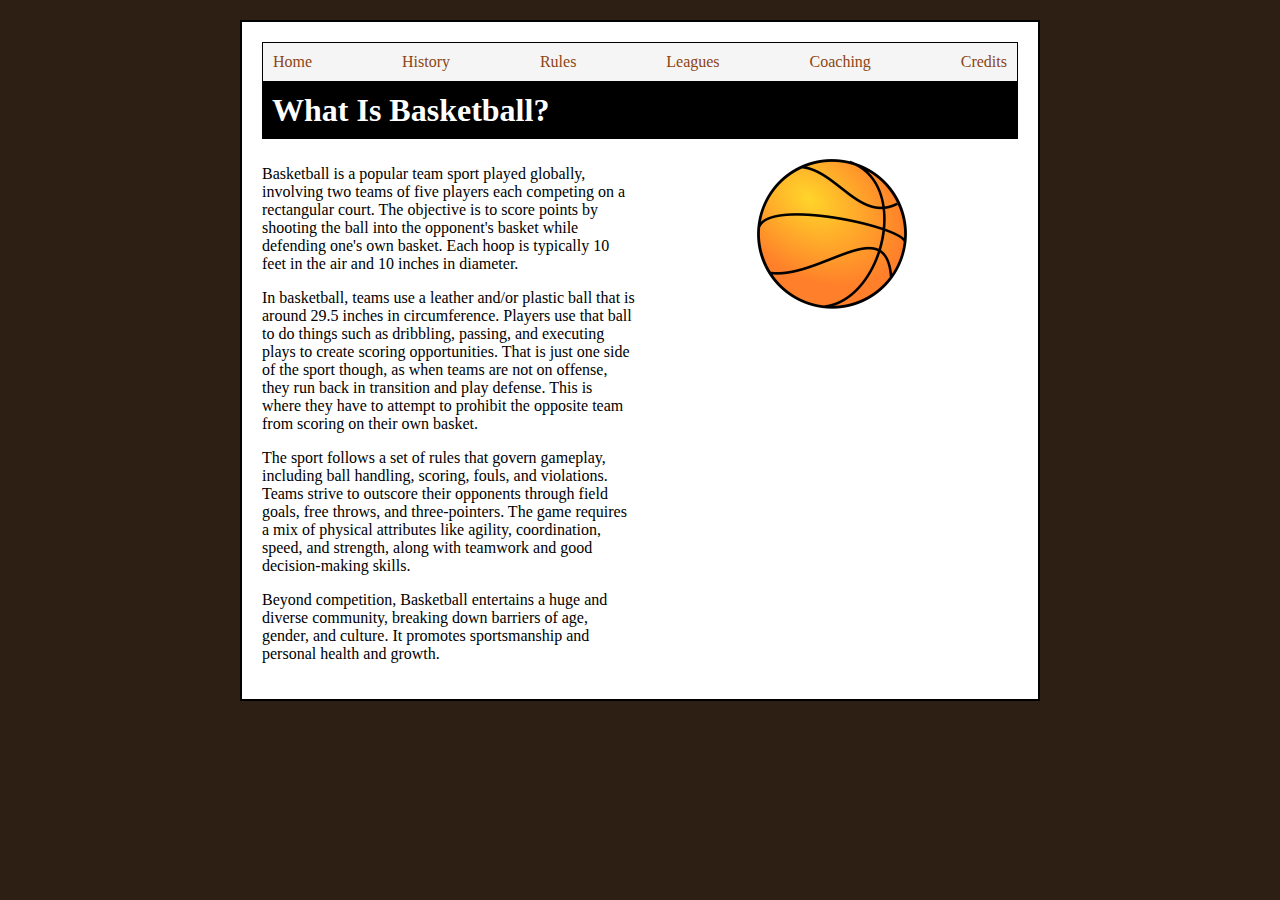
<file: index.html>
<!DOCTYPE html>
<html lang="en">
<head>
  <title>Basketball</title>
  <link rel="stylesheet" href="style.css">
</head>
<body>
  <div class="container">
    <div class="nav-container">
      <ul class="nav-links">
        <li class="nav-link"><a href="index.html">Home</a></li>
        <li class="nav-link"><a href="history.html">History</a></li>
        <li class="nav-link"><a href="rules.html">Rules</a></li>
        <li class="nav-link"><a href="leagues.html">Leagues</a></li>
        <li class="nav-link"><a href="coaching.html">Coaching</a></li>
        <li class="nav-link"><a href="credits.html">Credits</a></li>
      </ul>
    </div>
    <div class="title-container">
      <h1 class="title">What Is Basketball?</h1>
    </div>
    <div class="content">
      <div class="text">
        <p>Basketball is a popular team sport played globally, involving two teams of five players each competing on a rectangular court. The objective is to score points by shooting the ball into the opponent's basket while defending one's own basket. Each hoop is typically 10 feet in the air and 10 inches in diameter.</p>

      <p>In basketball, teams use a leather and/or plastic ball that is around 29.5 inches in circumference. Players use that ball to do things such as dribbling, passing, and executing plays to create scoring opportunities. That is just one side of the sport though, as when teams are not on offense, they run back in transition and play defense. This is where they have to attempt to prohibit the opposite team from scoring on their own basket. </p>

        <p>The sport follows a set of rules that govern gameplay, including ball handling, scoring, fouls, and violations. Teams strive to outscore their opponents through field goals, free throws, and three-pointers. The game requires a mix of physical attributes like agility, coordination, speed, and strength, along with teamwork and good decision-making skills.</p>

        <p>Beyond competition, Basketball entertains a huge and diverse community, breaking down barriers of age, gender, and culture. It promotes sportsmanship and personal health and growth.</p>
      </div>
      <div class="image">
        <img src="basketball.png" alt="Basketball clipart" style="width: 150px; height: 150px;">
      </div>
    </div>
  </div>
</body>
</html>
</file>
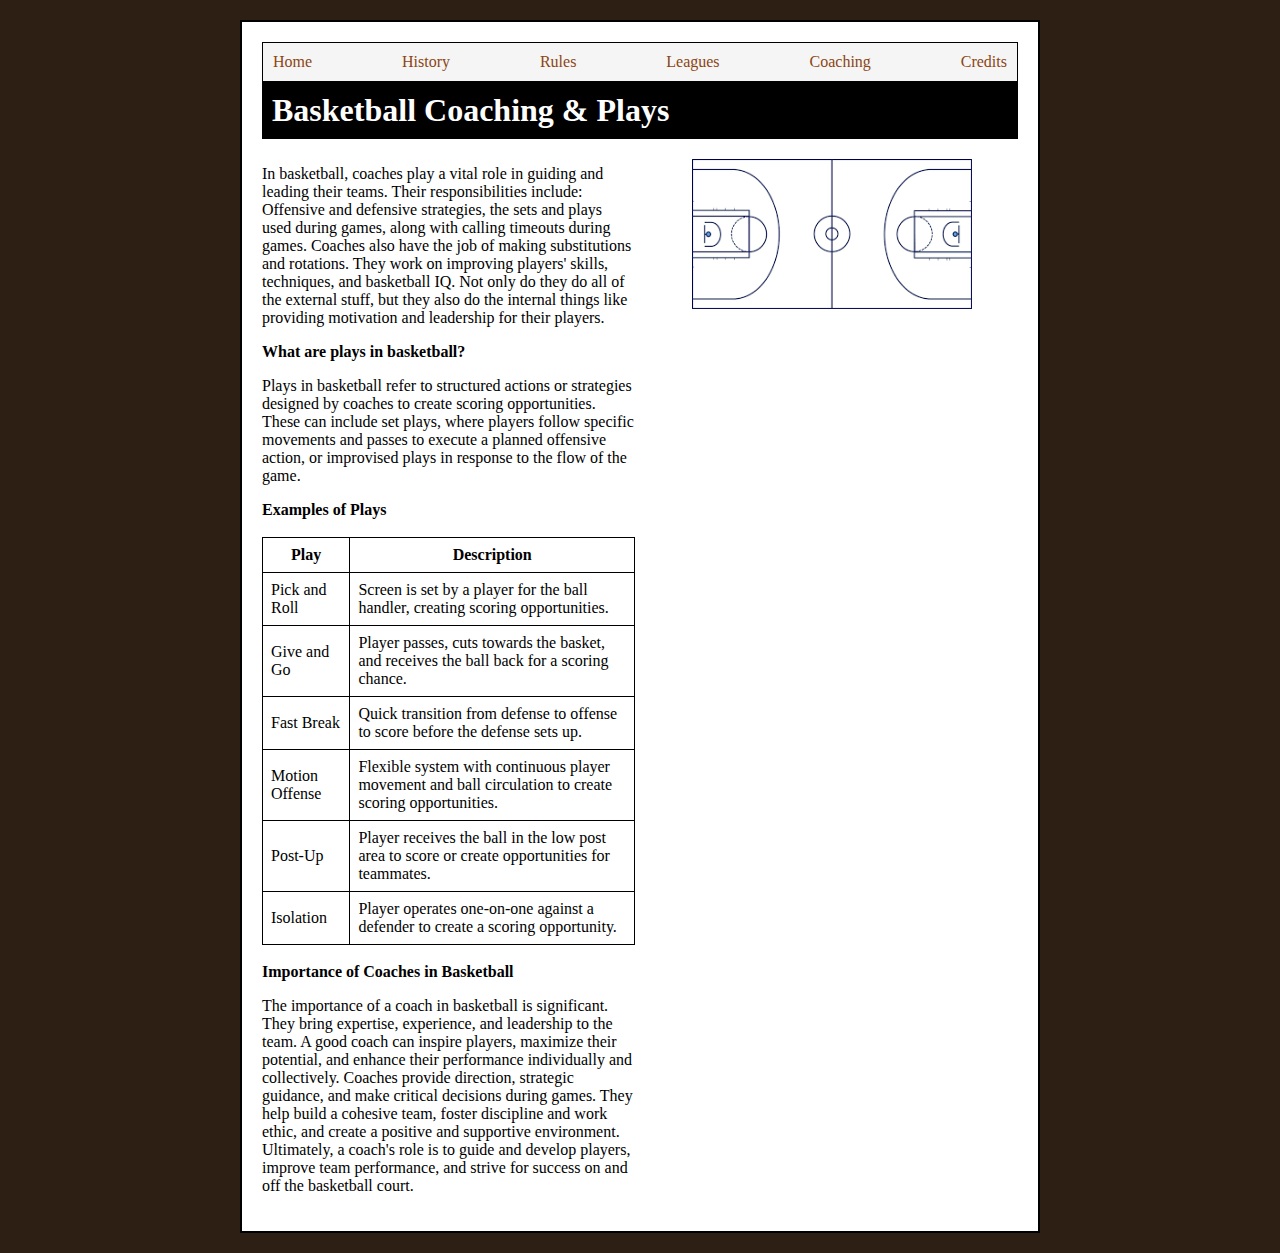
<file: coaching.html>
<!DOCTYPE html>
<html lang="en">
<head>
  <title>Basketball</title>
  <link rel="stylesheet" href="style.css">
</head>
<body>
  <div class="container">
    <div class="nav-container">
      <ul class="nav-links">
        <li class="nav-link"><a href="index.html">Home</a></li>
        <li class="nav-link"><a href="history.html">History</a></li>
        <li class="nav-link"><a href="rules.html">Rules</a></li>
        <li class="nav-link"><a href="leagues.html">Leagues</a></li>
        <li class="nav-link"><a href="coaching.html">Coaching</a></li>
        <li class="nav-link"><a href="credits.html">Credits</a></li>
      </ul>
    </div>
    <div class="title-container">
      <h1 class="title">Basketball Coaching & Plays</h1>
    </div>
    <div class="content">
      <div class="text">
        <p> In basketball, coaches play a vital role in guiding and leading their teams. Their responsibilities include: Offensive and defensive strategies, the sets and plays used during games, along with calling timeouts during games. Coaches also have the job of making substitutions and rotations. They work on improving players' skills, techniques, and basketball IQ. Not only do they do all of the external stuff, but they also do the internal things like providing motivation and leadership for their players. </p>

<strong>What are plays in basketball?</strong>
        <br>
<p> Plays in basketball refer to structured actions or strategies designed by coaches to create scoring opportunities. These can include set plays, where players follow specific movements and passes to execute a planned offensive action, or improvised plays in response to the flow of the game. </p>

<strong>Examples of Plays 
</strong><br>   
<br><table style="border-collapse: collapse; width: 100%;">
  <thead>
    <tr>
      <th style="border: 1px solid black; padding: 8px; background-color: white;">Play</th>
      <th style="border: 1px solid black; padding: 8px; background-color: white;">Description</th>
    </tr>
  </thead>
  <tbody>
    <tr>
      <td style="border: 1px solid black; padding: 8px; background-color: white;">Pick and Roll</td>
      <td style="border: 1px solid black; padding: 8px; background-color: white;">Screen is set by a player for the ball handler, creating scoring opportunities.</td>
    </tr>
    <tr>
      <td style="border: 1px solid black; padding: 8px; background-color: white;">Give and Go</td>
      <td style="border: 1px solid black; padding: 8px; background-color: white;">Player passes, cuts towards the basket, and receives the ball back for a scoring chance.</td>
    </tr>
    <tr>
      <td style="border: 1px solid black; padding: 8px; background-color: white;">Fast Break</td>
      <td style="border: 1px solid black; padding: 8px; background-color: white;">Quick transition from defense to offense to score before the defense sets up.</td>
    </tr>
    <tr>
      <td style="border: 1px solid black; padding: 8px; background-color: white;">Motion Offense</td>
      <td style="border: 1px solid black; padding: 8px; background-color: white;">Flexible system with continuous player movement and ball circulation to create scoring opportunities.</td>
    </tr>
    <tr>
      <td style="border: 1px solid black; padding: 8px; background-color: white;">Post-Up</td>
      <td style="border: 1px solid black; padding: 8px; background-color: white;">Player receives the ball in the low post area to score or create opportunities for teammates.</td>
    </tr>
    <tr>
      <td style="border: 1px solid black; padding: 8px; background-color: white;">Isolation</td>
      <td style="border: 1px solid black; padding: 8px; background-color: white;">Player operates one-on-one against a defender to create a scoring opportunity.</td>
    </tr>
  </tbody>
</table>
        <br>
 <strong><label>Importance of Coaches in Basketball</label>
</strong>
<p>The importance of a coach in basketball is significant. They bring expertise, experience, and leadership to the team. A good coach can inspire players, maximize their potential, and enhance their performance individually and collectively. Coaches provide direction, strategic guidance, and make critical decisions during games. They help build a cohesive team, foster discipline and work ethic, and create a positive and supportive environment. Ultimately, a coach's role is to guide and develop players, improve team performance, and strive for success on and off the basketball court.</p>
     
      </div>
      <div class="image">
        <img src="coaching.png" alt="Coach Clipboard" style="width: 280px; height: 150px;">
      </div>
    </div>
  </div>
</body>
</html>
</file>
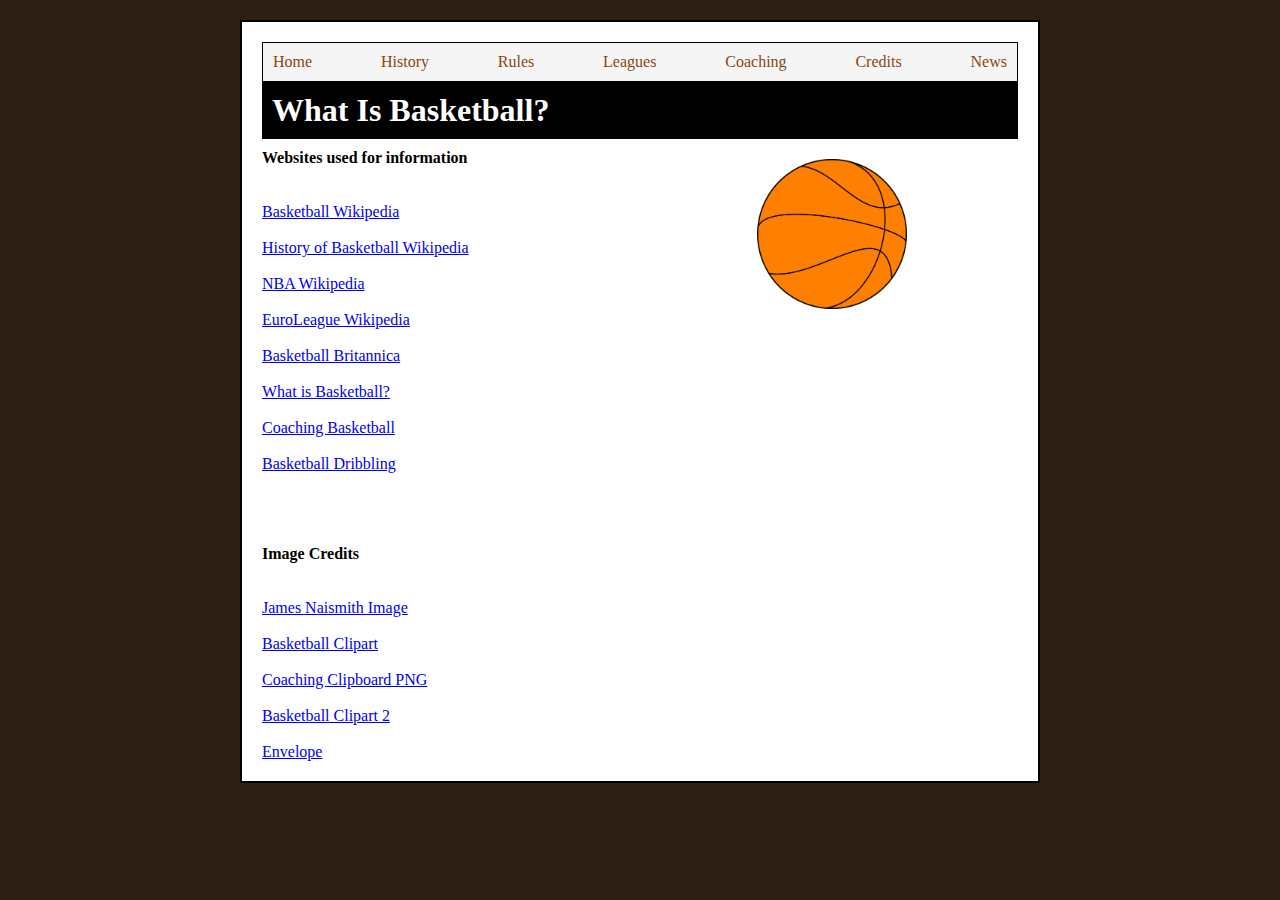
<file: credits.html>
<!DOCTYPE html>
<html lang="en">
<head>
  <title>Basketball</title>
  <link rel="stylesheet" href="style.css">
</head>
<body>
  <div class="container">
    <div class="nav-container">
      <ul class="nav-links">
        <li class="nav-link"><a href="index.html">Home</a></li>
        <li class="nav-link"><a href="history.html">History</a></li>
        <li class="nav-link"><a href="rules.html">Rules</a></li>
        <li class="nav-link"><a href="leagues.html">Leagues</a></li>
        <li class="nav-link"><a href="coaching.html">Coaching</a></li>
        <li class="nav-link"><a href="credits.html">Credits</a></li>
        <li class="nav-link"><a href="news.html">News</a></li>
      </ul>
    </div>
    <div class="title-container">
      <h1 class="title">What Is Basketball?</h1>
    </div>
    <div class="content">
      <div class="text">
  <strong>Websites used for information</strong><br><br>
<br><a href="https://en.wikipedia.org/wiki/Basketball">Basketball Wikipedia</a><br>
<br>
       <a href="https://en.wikipedia.org/wiki/History_of_basketball">History of Basketball Wikipedia</a><br>
<br>  <a href="https://en.wikipedia.org/wiki/National_Basketball_Association">NBA Wikipedia</a><br>
<br>  <a href="https://en.wikipedia.org/wiki/EuroLeague">EuroLeague Wikipedia</a><br>
<br>  <a href="https://www.britannica.com/sports/basketballhttps://www.britannica.com/sports/basketball">Basketball Britannica</a><br>
<br>  <a href="https://www.rookieroad.com/basketball/what-is/">What is Basketball?</a><br>
<br>  <a href="https://www.breakthroughbasketball.com/coaching/coaching.html">Coaching Basketball</a><br>
<br>  <a href="https://www.coachesclipboard.net/Dribbling.html">Basketball Dribbling</a><br>

<br><br><br><br>
      <strong>Image Credits</strong><br>
              <br>
<br>  <a href="https://naismithbasketballfoundation.files.wordpress.com/2014/03/james-naismith-archive-photo-basketball-early-career.jpg">James Naismith Image</a><br>
<br>  <a href="https://freesvg.org/img/Gioppino_Basketball.png">Basketball Clipart</a><br>
<br>  <a href=" https://www.google.com/imgres?imgurl=https%3A%2F%2Fupload.wikimedia.org%2Fwikipedia%2Fcommons%2F9%2F9e%2FBasketballCourt.png&tbnid=rcHm0s2xiuoNSM&vet=12ahUKEwj6nZSqlPT-AhX1wOUKHTH1D94QMygAegUIARCMAQ..i&imgrefurl=https%3A%2F%2Fcommons.wikimedia.org%2Fwiki%2FFile%3ABasketballCourt.png&docid=4MmqjBSsUe8OBM&w=1078&h=578&q=coaching%20basketball%20board&hl=en&ved=2ahUKEwj6nZSqlPT-AhX1wOUKHTH1D94QMygAegUIARCMAQ">Coaching Clipboard PNG</a><br>
<br>  <a href="https://creazilla-store.fra1.digitaloceanspaces.com/cliparts/3164175/basketball-clipart-md.png ">Basketball Clipart 2</a><br>
<br>  <a href="https://creazilla-store.fra1.digitaloceanspaces.com/cliparts/3162664/envelope-clipart-md.png">Envelope</a><br>

      </div>
      <div class="image">
        <img src="clipart2.png" alt="Basketball clipart" style="width: 150px; height: 150px; align-items: center;">
      </div>
    </div>
  </div>
</body>
</html>
</file>
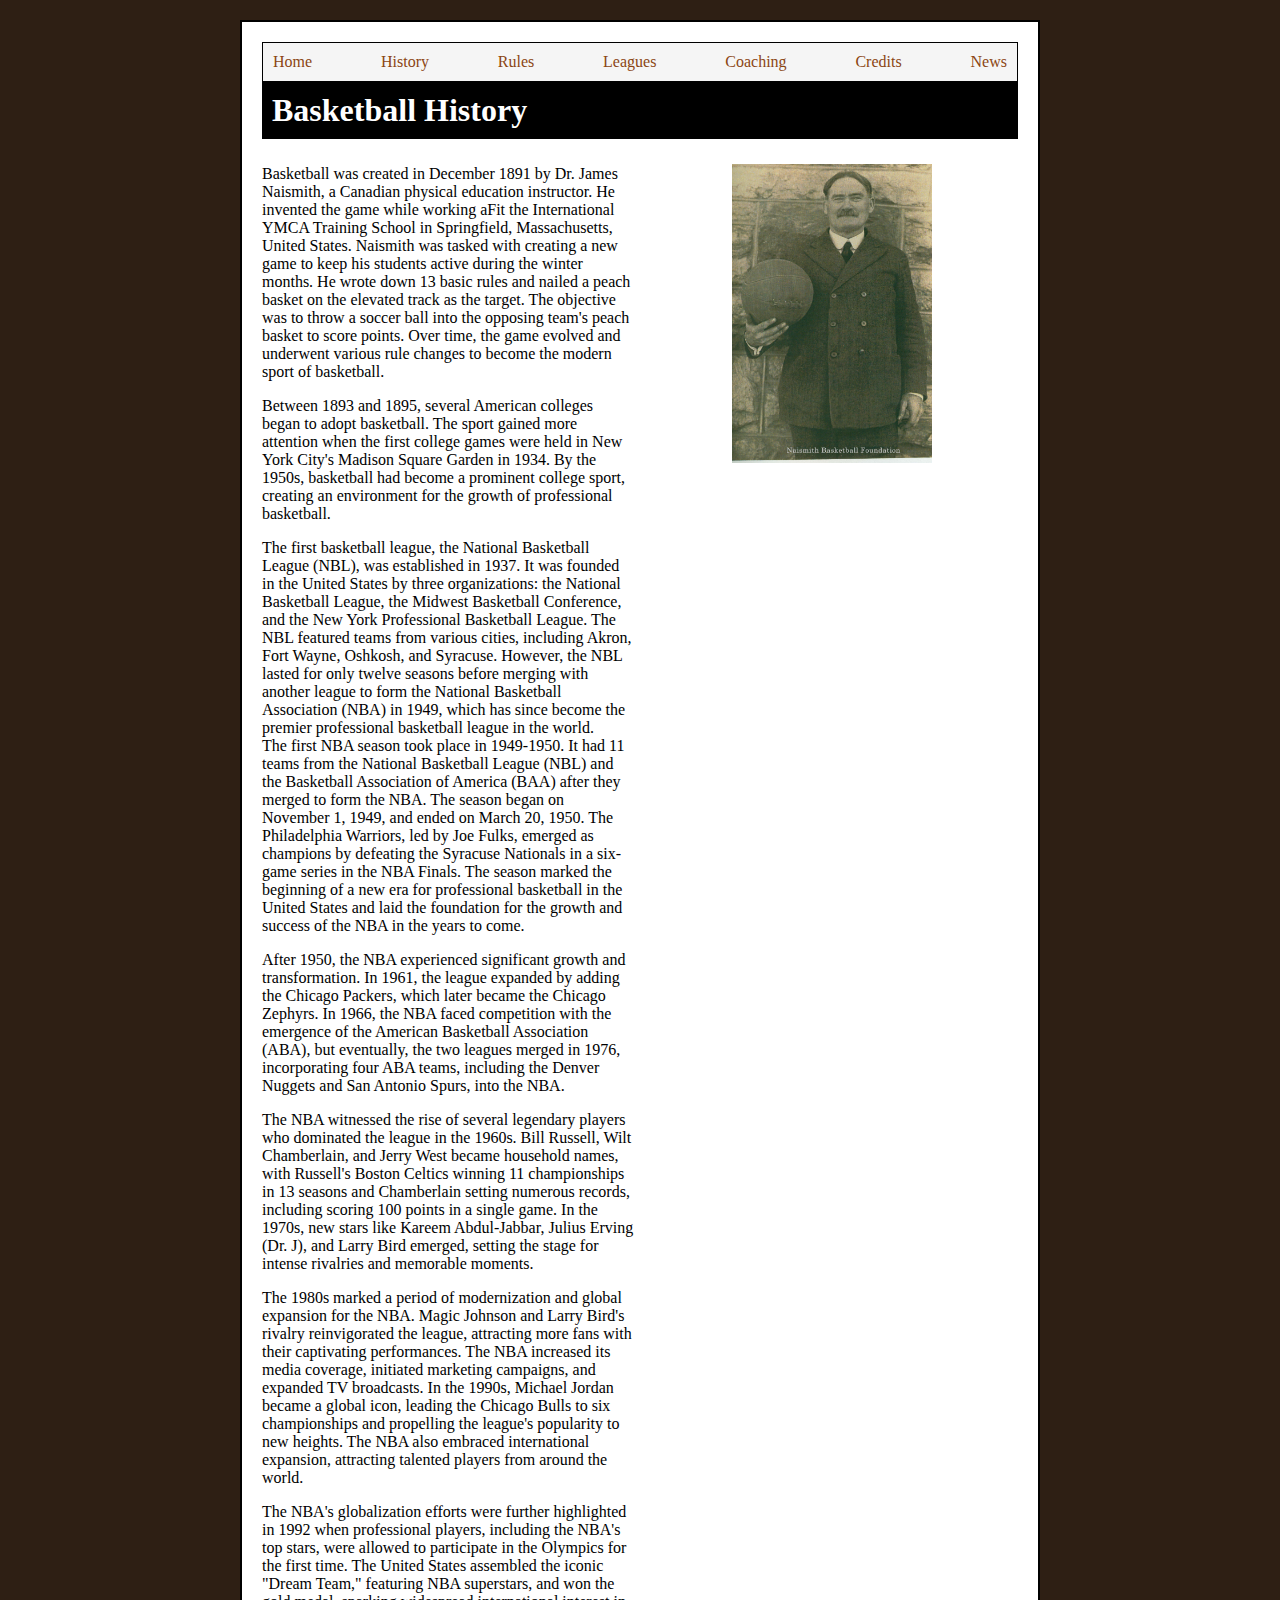
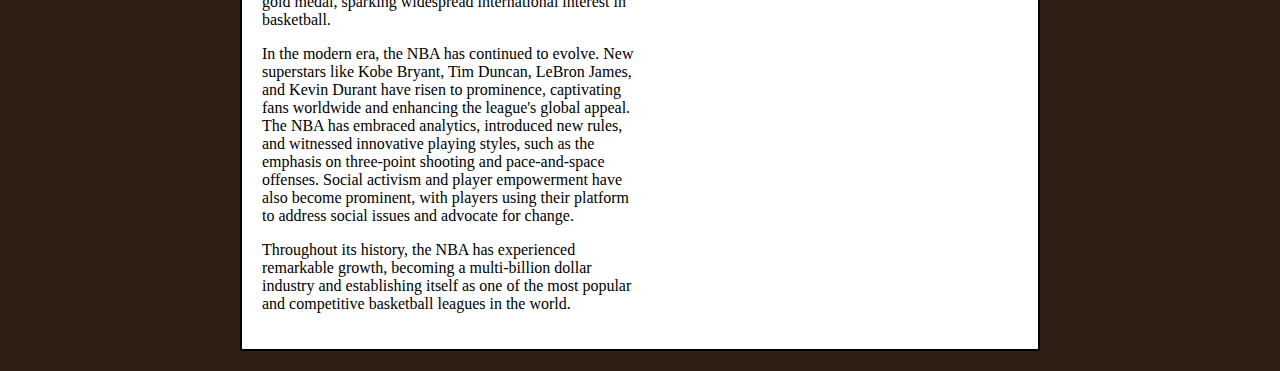
<file: history.html>
<!DOCTYPE html>
<html lang="en">
<head>
  <title>Basketball</title>
  <link rel="stylesheet" href="style.css">
</head>
<body>
  <div class="container">
    <div class="nav-container">
      <ul class="nav-links">
        <li class="nav-link"><a href="index.html">Home</a></li>
        <li class="nav-link"><a href="history.html">History</a></li>
        <li class="nav-link"><a href="rules.html">Rules</a></li>
        <li class="nav-link"><a href="leagues.html">Leagues</a></li>
        <li class="nav-link"><a href="coaching.html">Coaching</a></li>
        <li class="nav-link"><a href="credits.html">Credits</a></li>
        <li class="nav-link"><a href="news.html">News</a></li>
      </ul>
    </div>
    <div class="title-container">
      <h1 class="title">Basketball History</h1>
    </div>
    <div class="content">
      <div class="text">
        <p>Basketball was created in December 1891 by Dr. James Naismith, a Canadian physical education instructor. He invented the game while working aFit the International YMCA Training School in Springfield, Massachusetts, United States. Naismith was tasked with creating a new game to keep his students active during the winter months. He wrote down 13 basic rules and nailed a peach basket on the elevated track as the target. The objective was to throw a soccer ball into the opposing team's peach basket to score points. Over time, the game evolved and underwent various rule changes to become the modern sport of basketball.</p>

      <p>Between 1893 and 1895, several American colleges began to adopt basketball. The sport gained more attention when the first college games were held in New York City's Madison Square Garden in 1934. By the 1950s, basketball had become a prominent college sport, creating an environment for the growth of professional basketball.</p>

        <p>The first basketball league, the National Basketball League (NBL), was established in 1937. It was founded in the United States by three organizations: the National Basketball League, the Midwest Basketball Conference, and the New York Professional Basketball League. The NBL featured teams from various cities, including Akron, Fort Wayne, Oshkosh, and Syracuse. However, the NBL lasted for only twelve seasons before merging with another league to form the National Basketball Association (NBA) in 1949, which has since become the premier professional basketball league in the world. <br>The first NBA season took place in 1949-1950. It had 11 teams from the National Basketball League (NBL) and the Basketball Association of America (BAA) after they merged to form the NBA. The season began on November 1, 1949, and ended on March 20, 1950. The Philadelphia Warriors, led by Joe Fulks, emerged as champions by defeating the Syracuse Nationals in a six-game series in the NBA Finals. The season marked the beginning of a new era for professional basketball in the United States and laid the foundation for the growth and success of the NBA in the years to come.</p>

        <p> After 1950, the NBA experienced significant growth and transformation. In 1961, the league expanded by adding the Chicago Packers, which later became the Chicago Zephyrs. In 1966, the NBA faced competition with the emergence of the American Basketball Association (ABA), but eventually, the two leagues merged in 1976, incorporating four ABA teams, including the Denver Nuggets and San Antonio Spurs, into the NBA.</p>

        <p>The NBA witnessed the rise of several legendary players who dominated the league in the 1960s. Bill Russell, Wilt Chamberlain, and Jerry West became household names, with Russell's Boston Celtics winning 11 championships in 13 seasons and Chamberlain setting numerous records, including scoring 100 points in a single game. In the 1970s, new stars like Kareem Abdul-Jabbar, Julius Erving (Dr. J), and Larry Bird emerged, setting the stage for intense rivalries and memorable moments.</p>

        <p>The 1980s marked a period of modernization and global expansion for the NBA. Magic Johnson and Larry Bird's rivalry reinvigorated the league, attracting more fans with their captivating performances. The NBA increased its media coverage, initiated marketing campaigns, and expanded TV broadcasts. In the 1990s, Michael Jordan became a global icon, leading the Chicago Bulls to six championships and propelling the league's popularity to new heights. The NBA also embraced international expansion, attracting talented players from around the world.</p>

        <p>The NBA's globalization efforts were further highlighted in 1992 when professional players, including the NBA's top stars, were allowed to participate in the Olympics for the first time. The United States assembled the iconic "Dream Team," featuring NBA superstars, and won the gold medal, sparking widespread international interest in basketball.</p>

        <p>In the modern era, the NBA has continued to evolve. New superstars like Kobe Bryant, Tim Duncan, LeBron James, and Kevin Durant have risen to prominence, captivating fans worldwide and enhancing the league's global appeal. The NBA has embraced analytics, introduced new rules, and witnessed innovative playing styles, such as the emphasis on three-point shooting and pace-and-space offenses. Social activism and player empowerment have also become prominent, with players using their platform to address social issues and advocate for change.</p>

        <p>Throughout its history, the NBA has experienced remarkable growth, becoming a multi-billion dollar industry and establishing itself as one of the most popular and competitive basketball leagues in the world.</p>
      </div>
  <div class="image" style="margin-top: 15px;"> 
    <img src="james_naismith.jpg" alt="James Naismith" style="width: 200px; height: 299px;">
  </div>
</div>

      </div>
</body>
</html>
</file>
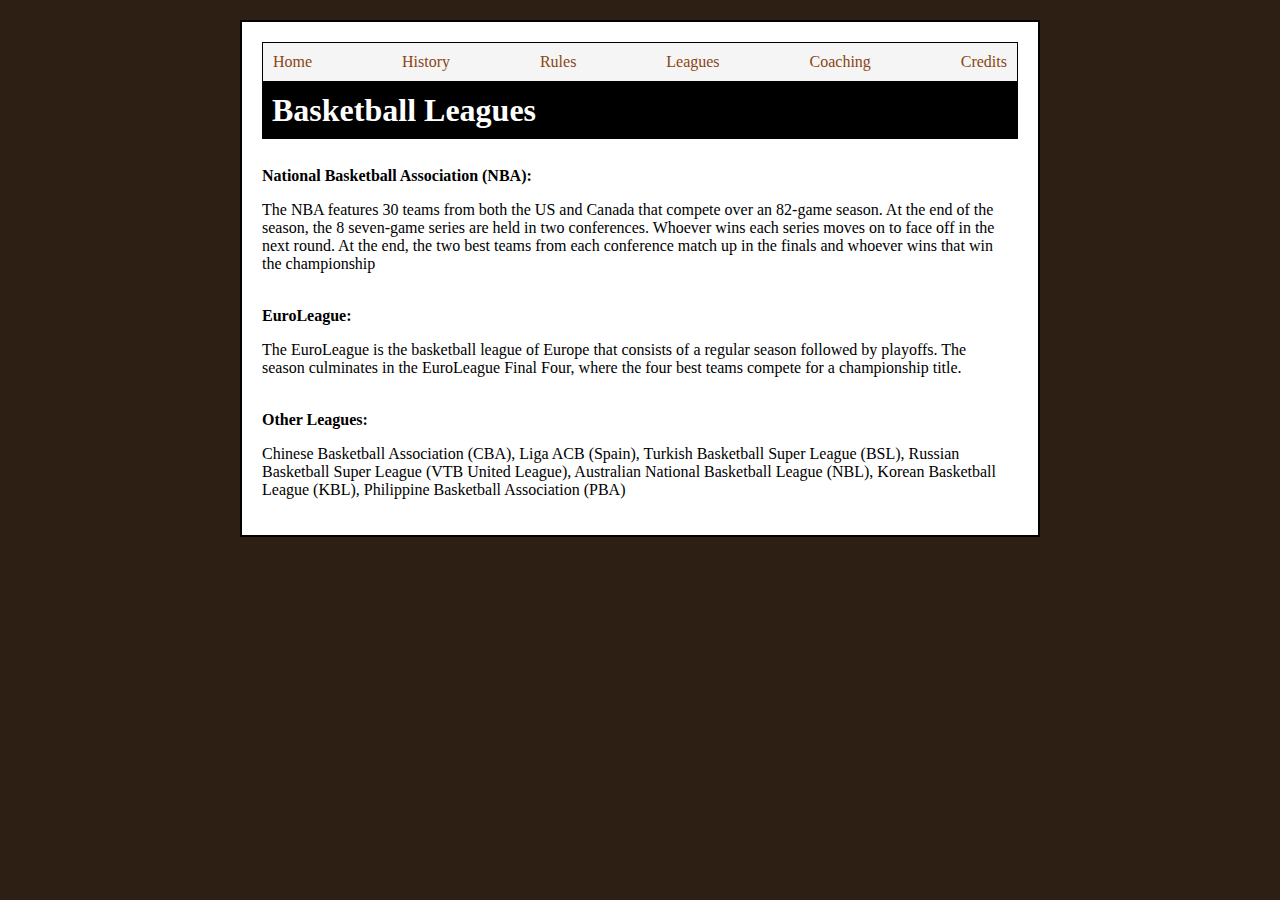
<file: leagues.html>
<!DOCTYPE html>
<html lang="en">
<head>
  <title>Basketball</title>
  <link rel="stylesheet" href="style.css">
</head>
<body>
  <div class="container">
    <div class="nav-container">
      <ul class="nav-links">
        <li class="nav-link"><a href="index.html">Home</a></li>
        <li class="nav-link"><a href="history.html">History</a></li>
        <li class="nav-link"><a href="rules.html">Rules</a></li>
        <li class="nav-link"><a href="leagues.html">Leagues</a></li>
        <li class="nav-link"><a href="coaching.html">Coaching</a></li>
        <li class="nav-link"><a href="credits.html">Credits</a></li>
      </ul>
    </div>
    <div class="title-container">
      <h1 class="title">Basketball Leagues</h1>
    </div>
<div class="content">
  </div>
  <div class="text">
    <br>
    <strong>National Basketball Association (NBA):</strong>
    <br>
    <p>The NBA features 30 teams from both the US and Canada that compete over an 82-game season. At the end of the season, the 8 seven-game series are held in two conferences. Whoever wins each series moves on to face off in the next round. At the end, the two best teams from each conference match up in the finals and whoever wins that win the championship</p>
    <br> 

    <strong>EuroLeague:</strong>
    <p>The EuroLeague is the basketball league of Europe that consists of a regular season followed by playoffs. The season culminates in the EuroLeague Final Four, where the four best teams compete for a championship title.</p>
    <br>

    <strong>Other Leagues:</strong><br>
    <p>Chinese Basketball Association (CBA), Liga ACB (Spain), Turkish Basketball Super League (BSL), Russian Basketball Super League (VTB United League), Australian National Basketball League (NBL), Korean Basketball League (KBL), Philippine Basketball Association (PBA)</p>
  </div>
</div>
</file>
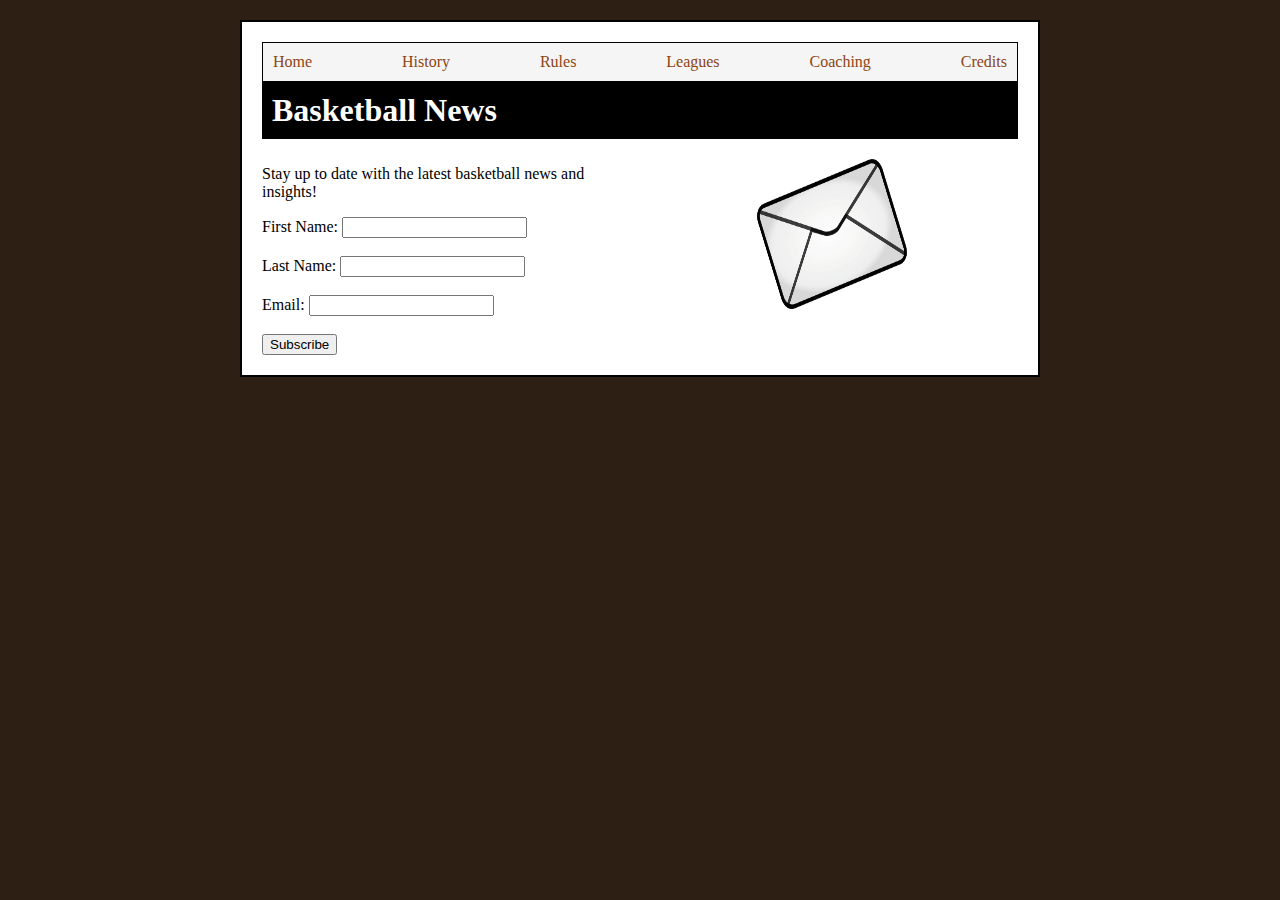
<file: news.html>
<!DOCTYPE html>
<html lang="en">
<head>
  <title>Basketball</title>
  <link rel="stylesheet" href="style.css">
   <script>
    function handleSubmit() {
      // Retrieve form data
      var firstName = document.getElementById("firstName").value;
      var lastName = document.getElementById("lastName").value;
      var email = document.getElementById("email").value;
      
      // Generate the message dynamically
      var message = "Thank you for subscribing, " + firstName + " " + lastName + "!";
      
      // Display the message in a specific element
      document.getElementById("subscriptionMessage").textContent = message;
    }
  </script>
</head>
<body>
  <div class="container">
    <div class="nav-container">
      <ul class="nav-links">
        <li class="nav-link"><a href="index.html">Home</a></li>
        <li class="nav-link"><a href="history.html">History</a></li>
        <li class="nav-link"><a href="rules.html">Rules</a></li>
        <li class="nav-link"><a href="leagues.html">Leagues</a></li>
        <li class="nav-link"><a href="coaching.html">Coaching</a></li>
        <li class="nav-link"><a href="credits.html">Credits</a></li>
      </ul>
    </div>
    <div class="title-container">
      <h1 class="title">Basketball News</h1>
    </div>
    <div class="content">
      <div class="text">
  <p>Stay up to date with the latest basketball news and insights!</p>
  
  <form id="subscriptionForm" onsubmit="handleSubmit(); return false;">
    <label for="firstName">First Name:</label>
    <input type="text" id="firstName" name="firstName" required><br>
  
   <br> <label for="lastName">Last Name:</label>
    <input type="text" id="lastName" name="lastName" required><br>
  
    <br><label for="email">Email:</label>
    <input type="email" id="email" name="email" required><br>
  
   <br> <button type="submit">Subscribe</button>
  </form>
  
  <div id="subscriptionMessage"></div>
      </div>
      <div class="image">
        <img src="envelope.png" alt="Envelope" style="width: 150px; height: 150px;">
      </div>
    </div>
  </div>
</body>
</html>
</file>
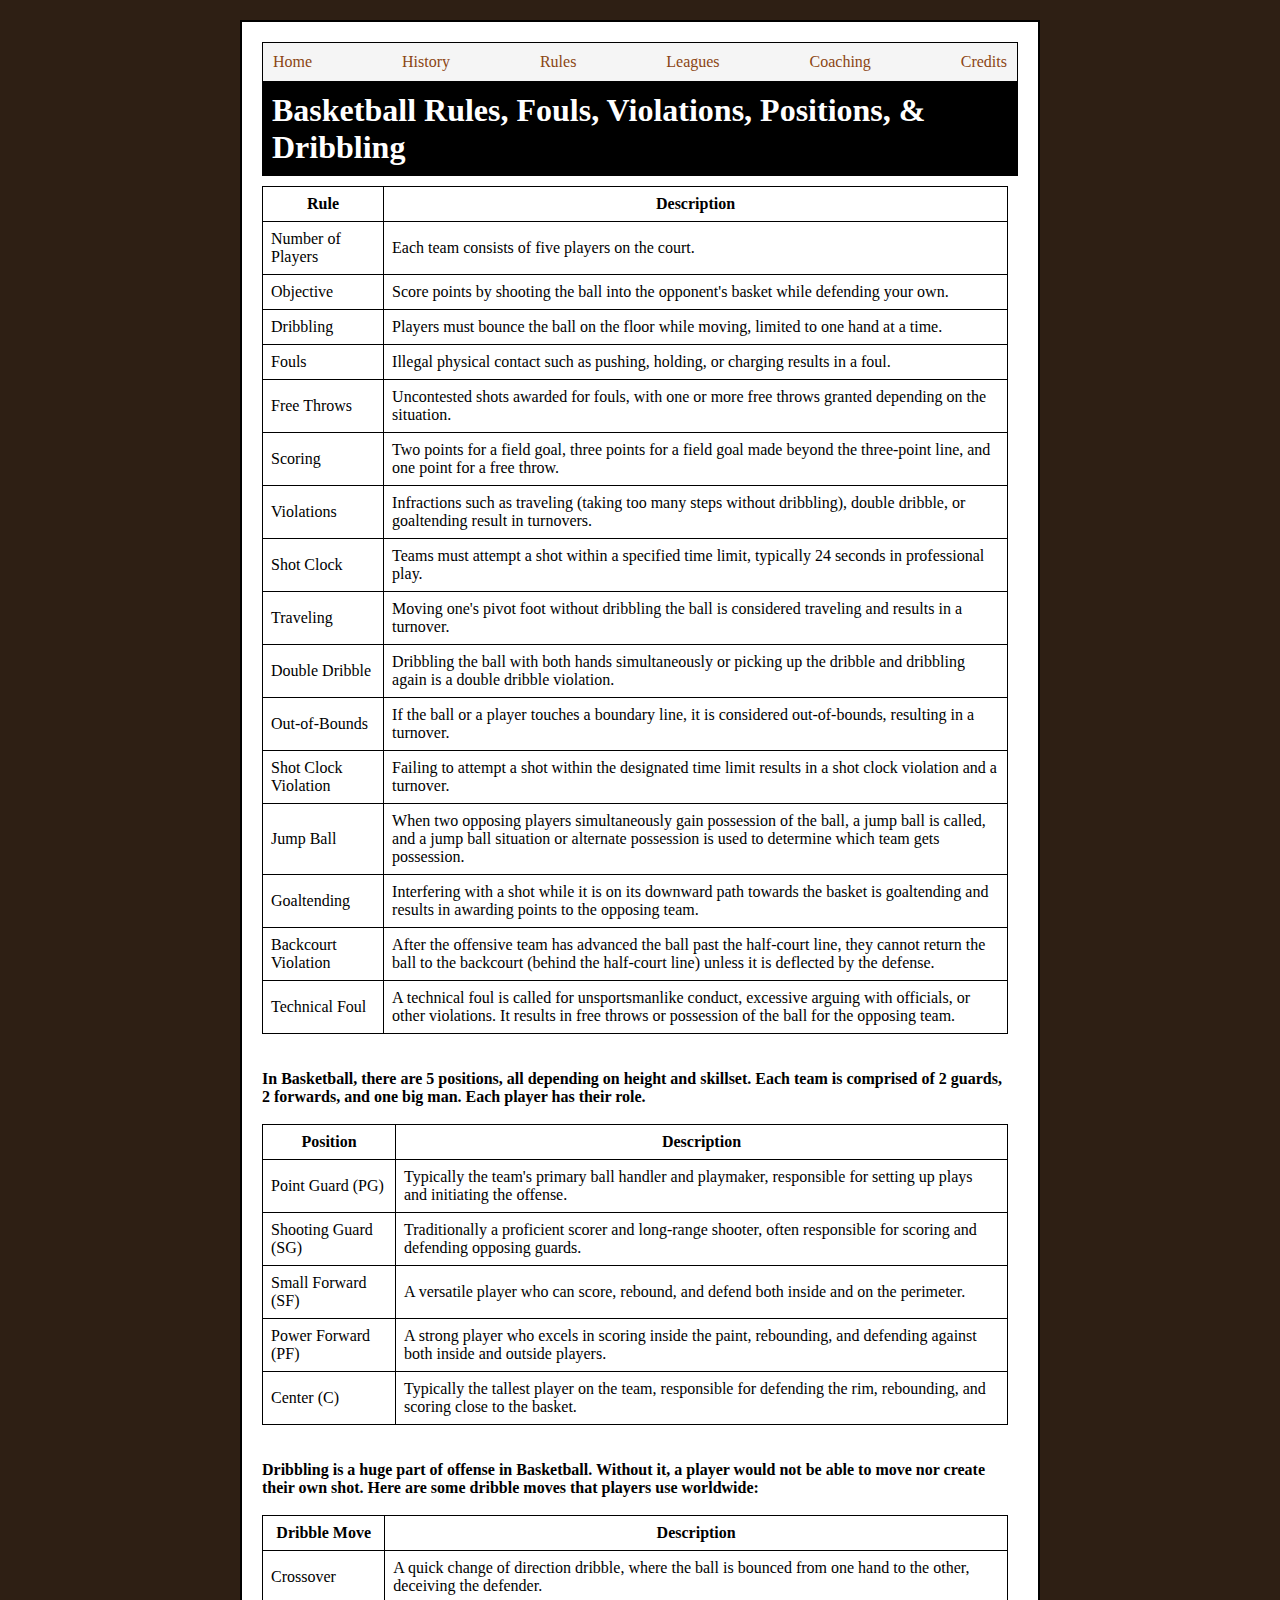
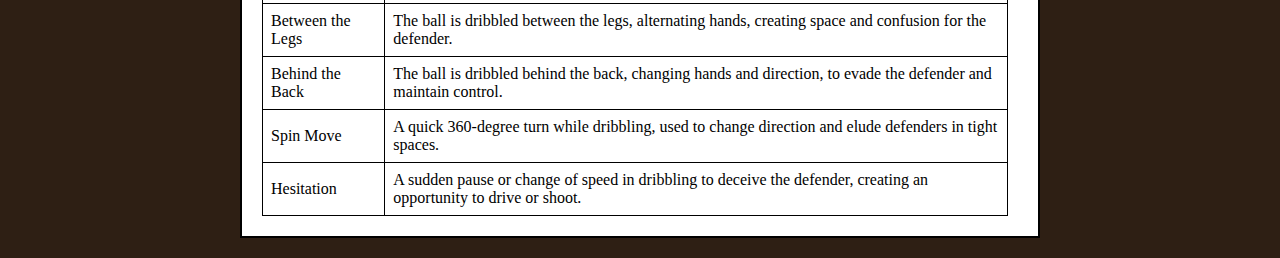
<file: rules.html>
<!DOCTYPE html>
<html>
<head>
  <title>Basketball</title>
  <link rel="stylesheet" href="style.css">
</head>
<body>
  <div class="container">
    <div class="nav-container">
      <ul class="nav-links">
        <li class="nav-link"><a href="index.html">Home</a></li>
        <li class="nav-link"><a href="history.html">History</a></li>
        <li class="nav-link"><a href="rules.html">Rules</a></li>
        <li class="nav-link"><a href="leagues.html">Leagues</a></li>
        <li class="nav-link"><a href="coaching.html">Coaching</a></li>
        <li class="nav-link"><a href="credits.html">Credits</a></li>
      </ul>
    </div>
    <div class="title-container">
      <h1 class="title">Basketball Rules, Fouls, Violations, Positions, & Dribbling</h1>
    </div>
    <div class="content">
      <div class="text">
            <td colspan="2" rowspan="1" style="vertical-align: top;"><table>
<table style="border-collapse: collapse; width: 100%;">
  <thead>
    <tr>
      <th style="border: 1px solid black; padding: 8px; background-color: white;">Rule</th>
      <th style="border: 1px solid black; padding: 8px; background-color: white;">Description</th>
    </tr>
  </thead>
  <tbody>
    <tr>
      <td style="border: 1px solid black; padding: 8px; background-color: white;">Number of Players</td>
      <td style="border: 1px solid black; padding: 8px; background-color: white;">Each team consists of five players on the court.</td>
    </tr>
    <tr>
      <td style="border: 1px solid black; padding: 8px; background-color: white;">Objective</td>
      <td style="border: 1px solid black; padding: 8px; background-color: white;">Score points by shooting the ball into the opponent's basket while defending your own.</td>
    </tr>
    <tr>
      <td style="border: 1px solid black; padding: 8px; background-color: white;">Dribbling</td>
      <td style="border: 1px solid black; padding: 8px; background-color: white;">Players must bounce the ball on the floor while moving, limited to one hand at a time.</td>
    </tr>
    <tr>
      <td style="border: 1px solid black; padding: 8px; background-color: white;">Fouls</td>
      <td style="border: 1px solid black; padding: 8px; background-color: white;">Illegal physical contact such as pushing, holding, or charging results in a foul.</td>
    </tr>
    <tr>
      <td style="border: 1px solid black; padding: 8px; background-color: white;">Free Throws</td>
      <td style="border: 1px solid black; padding: 8px; background-color: white;">Uncontested shots awarded for fouls, with one or more free throws granted depending on the situation.</td>
    </tr>
    <tr>
      <td style="border: 1px solid black; padding: 8px; background-color: white;">Scoring</td>
      <td style="border: 1px solid black; padding: 8px; background-color: white;">Two points for a field goal, three points for a field goal made beyond the three-point line, and one point for a free throw.</td>
    </tr>
    <tr>
      <td style="border: 1px solid black; padding: 8px; background-color: white;">Violations</td>
      <td style="border: 1px solid black; padding: 8px; background-color: white;">Infractions such as traveling (taking too many steps without dribbling), double dribble, or goaltending result in turnovers.</td>
    </tr>
    <tr>
      <td style="border: 1px solid black; padding: 8px; background-color: white;">Shot Clock</td>
      <td style="border: 1px solid black; padding: 8px; background-color: white;">Teams must attempt a shot within a specified time limit, typically 24 seconds in professional play.</td>
    </tr>
    <tr>
  <td style="border: 1px solid black; padding: 8px; background-color: white;">Traveling</td>
  <td style="border: 1px solid black; padding: 8px; background-color: white;">Moving one's pivot foot without dribbling the ball is considered traveling and results in a turnover.</td>
</tr>
<tr>
  <td style="border: 1px solid black; padding: 8px; background-color: white;">Double Dribble</td>
  <td style="border: 1px solid black; padding: 8px; background-color: white;">Dribbling the ball with both hands simultaneously or picking up the dribble and dribbling again is a double dribble violation.</td>
</tr>
<tr>
  <td style="border: 1px solid black; padding: 8px; background-color: white;">Out-of-Bounds</td>
  <td style="border: 1px solid black; padding: 8px; background-color: white;">If the ball or a player touches a boundary line, it is considered out-of-bounds, resulting in a turnover.</td>
</tr>
<tr>
  <td style="border: 1px solid black; padding: 8px; background-color: white;">Shot Clock Violation</td>
  <td style="border: 1px solid black; padding: 8px; background-color: white;">Failing to attempt a shot within the designated time limit results in a shot clock violation and a turnover.</td>
</tr>
<tr>
  <td style="border: 1px solid black; padding: 8px; background-color: white;">Jump Ball</td>
  <td style="border: 1px solid black; padding: 8px; background-color: white;">When two opposing players simultaneously gain possession of the ball, a jump ball is called, and a jump ball situation or alternate possession is used to determine which team gets possession.</td>
</tr>
    <tr>
  <td style="border: 1px solid black; padding: 8px; background-color: white;">Goaltending</td>
  <td style="border: 1px solid black; padding: 8px; background-color: white;">Interfering with a shot while it is on its downward path towards the basket is goaltending and results in awarding points to the opposing team.</td>
</tr>
<tr>
  <td style="border: 1px solid black; padding: 8px; background-color: white;">Backcourt Violation</td>
  <td style="border: 1px solid black; padding: 8px; background-color: white;">After the offensive team has advanced the ball past the half-court line, they cannot return the ball to the backcourt (behind the half-court line) unless it is deflected by the defense.</td>
</tr>
<tr>
  <td style="border: 1px solid black; padding: 8px; background-color: white;">Technical Foul</td>
  <td style="border: 1px solid black; padding: 8px; background-color: white;">A technical foul is called for unsportsmanlike conduct, excessive arguing with officials, or other violations. It results in free throws or possession of the ball for the opposing team.</td>
</tr>
  </tbody>
</table>
<br><br>
<strong>In Basketball, there are 5 positions, all depending on height and skillset. Each team is comprised of 2 guards, 2 forwards, and one big man. Each player has their role.</strong> <br>
<br>
              
              <table style="border-collapse: collapse; width: 100%;">
  <thead>
    <tr>
      <th style="border: 1px solid black; padding: 8px; background-color: white;">Position</th>
      <th style="border: 1px solid black; padding: 8px; background-color: white;">Description</th>
    </tr>
  </thead>
  <tbody>
    <tr>
      <td style="border: 1px solid black; padding: 8px; background-color: white;">Point Guard (PG)</td>
      <td style="border: 1px solid black; padding: 8px; background-color: white;">Typically the team's primary ball handler and playmaker, responsible for setting up plays and initiating the offense.</td>
    </tr>
    <tr>
      <td style="border: 1px solid black; padding: 8px; background-color: white;">Shooting Guard (SG)</td>
      <td style="border: 1px solid black; padding: 8px; background-color: white;">Traditionally a proficient scorer and long-range shooter, often responsible for scoring and defending opposing guards.</td>
    </tr>
    <tr>
      <td style="border: 1px solid black; padding: 8px; background-color: white;">Small Forward (SF)</td>
      <td style="border: 1px solid black; padding: 8px; background-color: white;">A versatile player who can score, rebound, and defend both inside and on the perimeter.</td>
    </tr>
    <tr>
      <td style="border: 1px solid black; padding: 8px; background-color: white;">Power Forward (PF)</td>
      <td style="border: 1px solid black; padding: 8px; background-color: white;">A strong player who excels in scoring inside the paint, rebounding, and defending against both inside and outside players.</td>
    </tr>
    <tr>
      <td style="border: 1px solid black; padding: 8px; background-color: white;">Center (C)</td>
      <td style="border: 1px solid black; padding: 8px; background-color: white;">Typically the tallest player on the team, responsible for defending the rim, rebounding, and scoring close to the basket.</td>
    </tr>
  </tbody>
 </table>
                    <br> <br>
<strong>Dribbling is a huge part of offense in Basketball. Without it, a player would not be able to move nor create their own shot. Here are some dribble moves that players use worldwide:</strong> <br>
<br>
              <table style="border-collapse: collapse; width: 100%;">
  <thead>
    <tr>
      <th style="border: 1px solid black; padding: 8px; background-color: white;">Dribble Move</th>
      <th style="border: 1px solid black; padding: 8px; background-color: white;">Description</th>
    </tr>
  </thead>
  <tbody>
    <tr>
      <td style="border: 1px solid black; padding: 8px; background-color: white;">Crossover</td>
      <td style="border: 1px solid black; padding: 8px; background-color: white;">A quick change of direction dribble, where the ball is bounced from one hand to the other, deceiving the defender.</td>
    </tr>
    <tr>
      <td style="border: 1px solid black; padding: 8px; background-color: white;">Between the Legs</td>
      <td style="border: 1px solid black; padding: 8px; background-color: white;">The ball is dribbled between the legs, alternating hands, creating space and confusion for the defender.</td>
    </tr>
    <tr>
      <td style="border: 1px solid black; padding: 8px; background-color: white;">Behind the Back</td>
      <td style="border: 1px solid black; padding: 8px; background-color: white;">The ball is dribbled behind the back, changing hands and direction, to evade the defender and maintain control.</td>
    </tr>
    <tr>
      <td style="border: 1px solid black; padding: 8px; background-color: white;">Spin Move</td>
      <td style="border: 1px solid black; padding: 8px; background-color: white;">A quick 360-degree turn while dribbling, used to change direction and elude defenders in tight spaces.</td>
    </tr>
    <tr>
      <td style="border: 1px solid black; padding: 8px; background-color: white;">Hesitation</td>
      <td style="border: 1px solid black; padding: 8px; background-color: white;">A sudden pause or change of speed in dribbling to deceive the defender, creating an opportunity to drive or shoot.</td>
    </tr>
  </tbody>
</table>


</body>
</html>
</file>
<file: style.css>
body {
  background-color: #2E1F14; /* Very dark brown */
  margin: 0;
  padding: 0;
}

.container {
  margin: 20px auto;
  padding: 20px;
  background-color: white;
  border: 2px solid black;
  max-width: 800px; /* Adjust the width as needed */
  box-sizing: border-box;
}

.nav-container {
  background-color: whitesmoke;
  padding: 10px;
  border: 1px solid black; /* Add black outline */
}

.nav-links {
  list-style-type: none;
  padding: 0;
  margin: 0;
  display: flex;
  justify-content: space-between;
}

.nav-link a {
  color: #8B4513; /* Light brown */
  text-decoration: none;
}

.nav-link a:hover {
  color: black;
}

.title-container {
  background-color: black;
  padding: 10px;
  margin-bottom: 10px; /* Decrease the margin bottom */
}

.title {
  color: white;
  margin: 0;
}

.content {
  display: flex;
  justify-content: space-between;
}

.text {
  flex: 1;
  padding-right: 10px;
}

.image {
  flex: 1;
  display: flex;
  justify-content: center;
  margin-top: 10px;
}

img {
  max-width: 100%;
  height: auto;
}

@media (max-width: 768px) {
  .nav-links {
    flex-direction: column;
    align-items: center;
  }

  .nav-link {
    margin-bottom: 10px;
  }

  .content {
    flex-direction: column;
  }

  .text,
  .image {
    flex: auto;
    padding-right: 0;
  }
}
</file>
